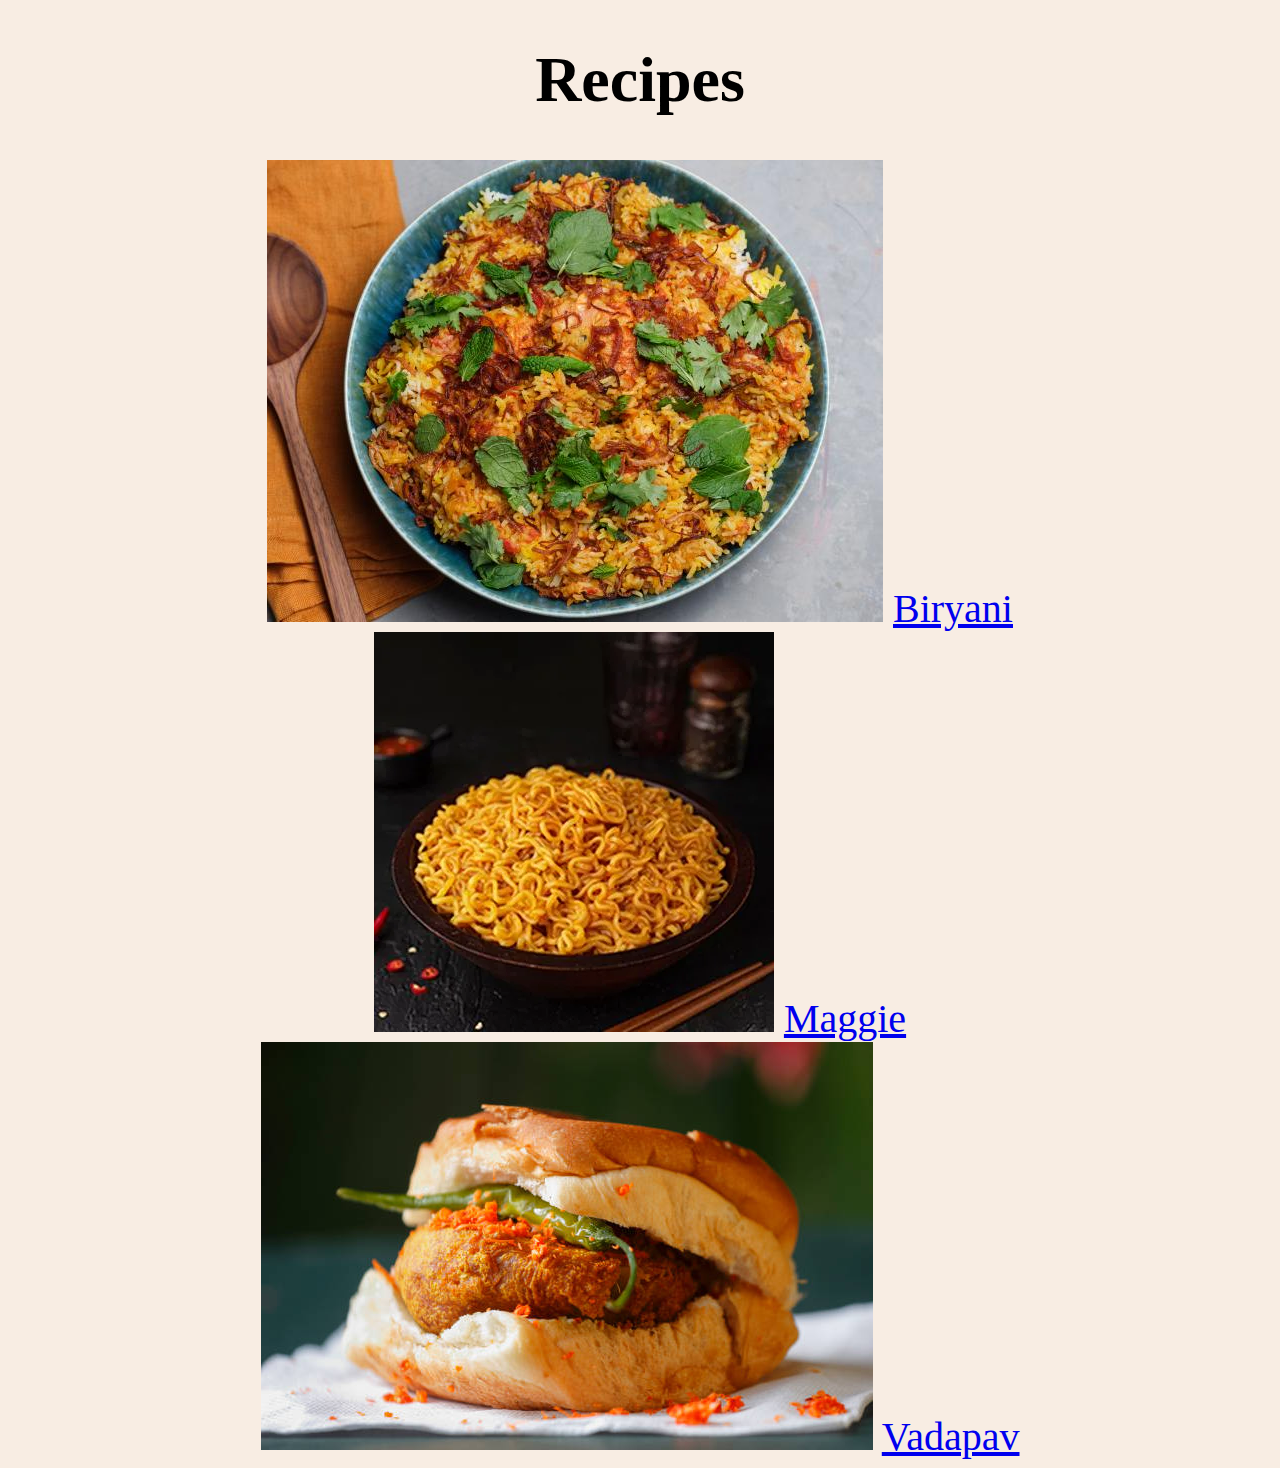
<file: index.html>
<!DOCTYPE html>
<html lang="en">

<head>
    <meta charset="UTF-8">
    <meta http-equiv="X-UA-Compatible" content="IE=edge">
    <meta name="viewport" content="width=device-width, initial-scale=1.0">
    <title>Recipes</title>
    <link rel="stylesheet" href="style.css">
</head>

<body>
    <h1>Recipes</h1>
    <div class="recipes">
        <img src="images/biryani.jpeg" alt="">
        <a href="recipes/biryani.html">Biryani</a>
    </div class="recipes">

    <div  class="recipes">
        <img src="images/Maggi.webp" alt="">

        <a href="recipes/maggie.html">Maggie</a>
    </div>

    <div  class="recipes">
        <img src="images/vadapav.jpg" alt="">
        <a href="recipes/vadapav.html">Vadapav</a>
    </div>
</body>

</html>
</file>
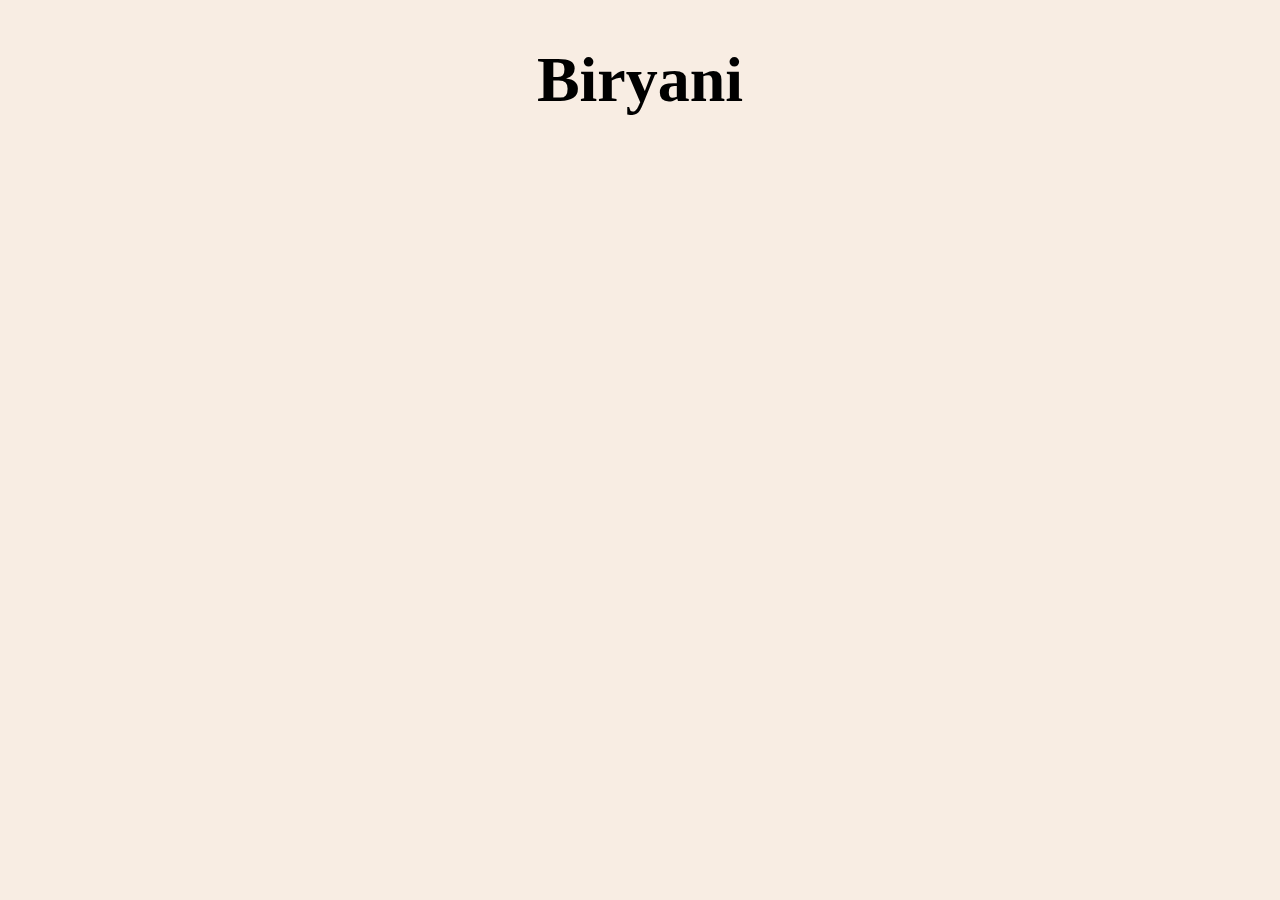
<file: recipes/biryani.html>
<!DOCTYPE html>
<html lang="en">

<head>
    <meta charset="UTF-8">
    <meta http-equiv="X-UA-Compatible" content="IE=edge">
    <meta name="viewport" content="width=device-width, initial-scale=1.0">
    <link rel="stylesheet" href="biryani.css">
    <title>Biryani</title>
</head>

<body>
    <h1>Biryani</h1>
</body>

</html>
</file>
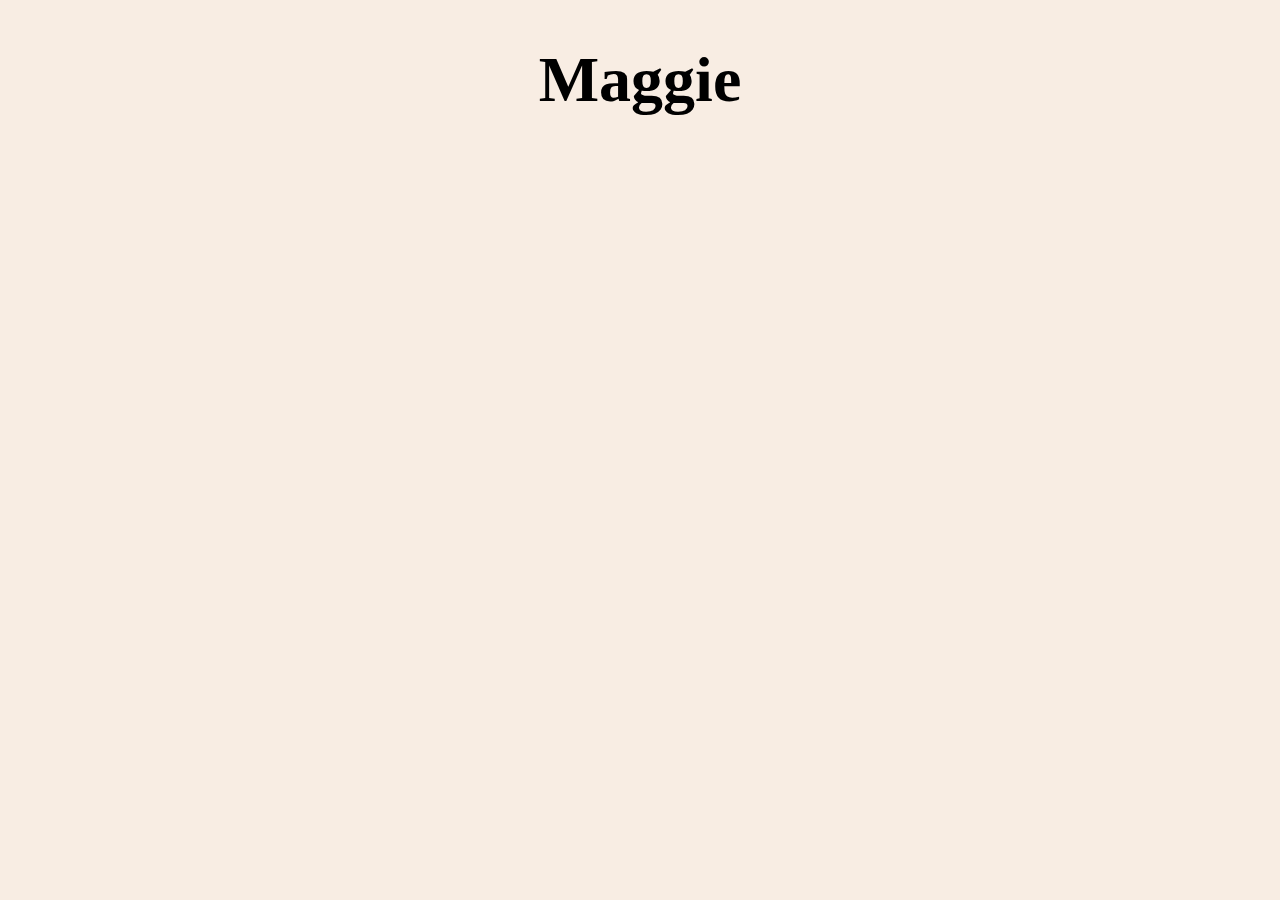
<file: recipes/maggie.html>
<!DOCTYPE html>
<html lang="en">

<head>
    <meta charset="UTF-8">
    <meta http-equiv="X-UA-Compatible" content="IE=edge">
    <meta name="viewport" content="width=device-width, initial-scale=1.0">
    <link rel="stylesheet" href="maggie.css">
    <title>Maggie</title>
</head>

<body>
    <h1>Maggie</h1>
</body>

</html>
</file>
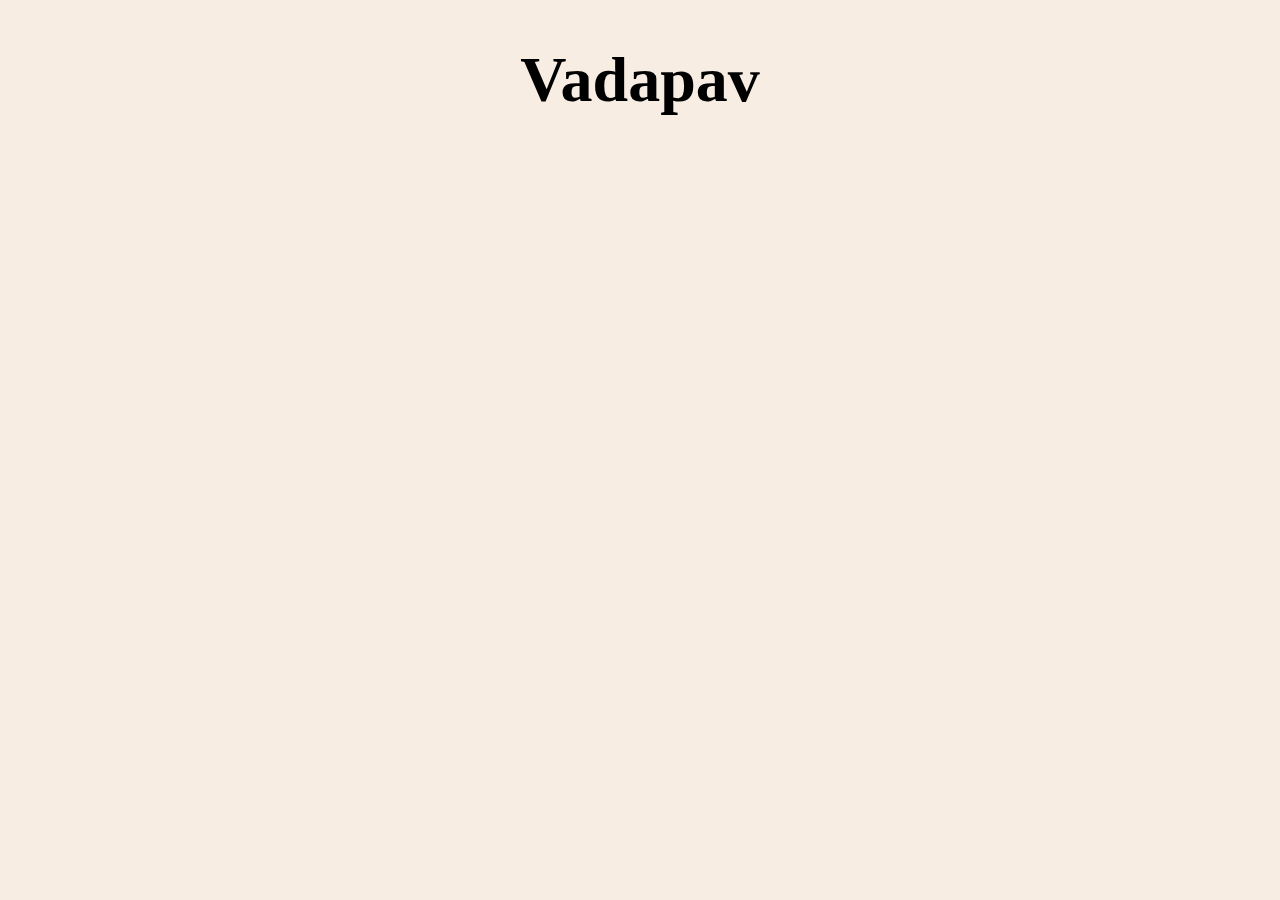
<file: recipes/vadapav.html>
<!DOCTYPE html>
<html lang="en">

<head>
    <meta charset="UTF-8">
    <meta http-equiv="X-UA-Compatible" content="IE=edge">
    <meta name="viewport" content="width=device-width, initial-scale=1.0">
    <link rel="stylesheet" href="vadapav.css">
    <title>Vadapav</title>
</head>

<body>
    <h1>Vadapav</h1>
</body>

</html>
</file>
<file: style.css>
body {
    background-color: #F8EDE3;
    text-align: center;
}

h1 {
    font-size: 4rem;
}

.recipes {
    font-size: 2.5rem;
}
</file>
<file: recipes/biryani.css>
body {
    background-color: #F8EDE3;
    text-align: center;
}

h1 {
    font-size: 4rem;
}
</file>
<file: recipes/maggie.css>
body {
    background-color: #F8EDE3;
    text-align: center;
}

h1 {
    font-size: 4rem;
}
</file>
<file: recipes/vadapav.css>
body {
    background-color: #F8EDE3;
    text-align: center;
}

h1 {
    font-size: 4rem;
}
</file>
